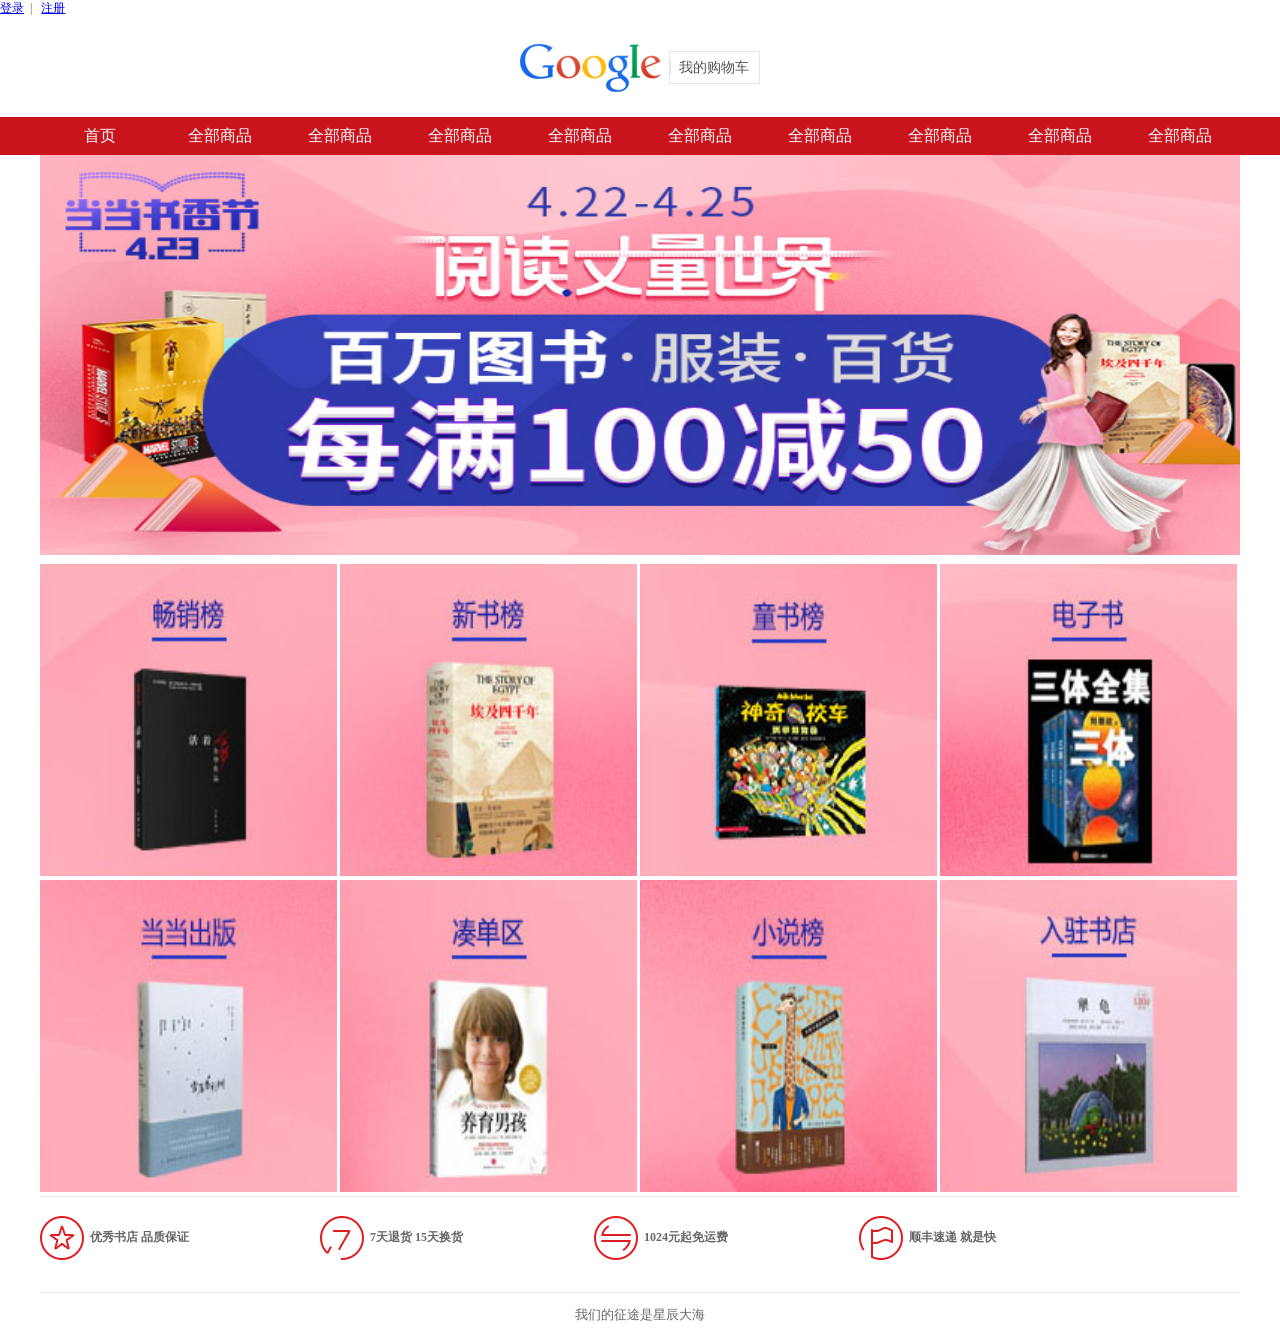
<file: bookstoreFront/index.html>
<!DOCTYPE html>
<html lang="en">
	<head>
		<meta charset="UTF-8">
		<title>bookstore</title>
		<link rel="stylesheet" href="css/head.css" />
		<link rel="stylesheet" href="css/foot.css" />
		<script src="js/jquery-3.3.1.js"></script>
		<script src="js/yalert.js"></script>
		<script src="js/angular.js"></script>
		<script src="js/angular-route.js"></script>
		<script src="js/angular-resource.js"></script>
		<script src="js/globalConfig.js"></script>
		<script src="app.module.js"></script>
		<script src="app.config.js"></script>
		<script src="home-page/home-page.module.js"></script>
		<script src="home-page/home-page.component.js"></script>
		<script src="register-page/register-page.module.js"></script>
		<script src="register-page/register-page.component.js"></script>
		<script src="login-page/login-page.module.js"></script>
		<script src="login-page/login-page.component.js"></script>
		<script src="product-list/product-list.module.js"></script>
		<script src="product-list/product-list.component.js"></script>
		<script src="product-info/product-info.module.js"></script>
		<script src="product-info/product-info.component.js"></script>
		<script src="cart-page/cart-page.module.js"></script>
		<script src="cart-page/cart-page.component.js"></script>
		<script src="manage-product/manage-product.module.js"></script>
		<script src="manage-product/manage-product.component.js"></script>
		<script src="add-product/add-product.module.js"></script>
		<script src="add-product/add-product.component.js"></script>
		<script src="pay-page/pay-page.module.js"></script>
		<script src="pay-page/pay-page.component.js"></script>
		<script src="js/bootstrap-3.3.7-dist/js/bootstrap.min.js"></script>
	</head>

	<body ng-app="bookstore">
		<div class="view-container">
			<div ng-view class="view-frame"></div>
		</div>
		<!-- 将_foot.jsp的内容包含进来 -->
		<div id="common_foot">
			<p>
				我们的征途是星辰大海
			</p>
		</div>

	</body>
</html>
</file>
<file: bookstoreFront/css/head.css>
@charset "utf-8";
{
	border: 1px solid #999;
}
body{
	margin:0px;
	padding:0px;
	font-family: "微软雅黑";
	font-size: 12px;
	color:#666666;
}
#common_head{
	margin:0px;
	font-family:"微软雅黑";
}
/*第一行*/
#common_head #line1{
	width:100%;
	height:35px;
	background-color:#FAFAFA;
	border-bottom:1px solid #EDEDED; 
	font-size:14px;
	color:#666666;
}
#common_head #line1 #content{
	width:1200px;
	margin:0px auto;
	line-height:35px;
}
#common_head #line1 #content a{
	font-size:14px;
	text-decoration: none;
	color:#666666;
}
/*第二行*/
#common_head #line2{
	width:1200px;
	height:100px;
	margin:0px auto;
	line-height:100px;
}
#common_head #line2 #logo,#common_head #line2 input,#common_head #line2 #goto{
	vertical-align: middle;
}
#common_head #line2 #erwm{
	margin-top:10px;
	float:right;
}
#common_head #line2 input[type='text']{
	width:370px;
	height:30px;
	margin-left:120px;
	border: 2px solid #CA141D;
}
#common_head #line2 input[type='button']{
	width:70px;
	height:36px;
	background-color: #CA141D;
	border: 1px solid #CA141D;
	color:white;
	margin-left:-5px;
	cursor: pointer;
	font-size: 14px;
}
#common_head #line2 #goto{
	margin-left: 5px;
	border: 1px solid #E5E5E5;
	padding: 8px 0;
	font-size: 14px;
}
#common_head #line2 #goto a{
	color:#555555;
	text-decoration: none;
	font-size:14px;
}
#common_head #line2 #goto #goto_order{
	padding-left:14px;
	padding-right:8px;
}
#common_head #line2 #goto #goto_cart{
	padding-left:8px;
	padding-right:10px;
	border-left:1px solid #E5E5E5;
}
/*第三行*/
#common_head #line3{
	width:100%;
	height:38px;
	background-color:#CA141D;
}
#common_head #line3 #content{
	width:1200px;
	margin:0px auto;
}
#common_head #line3 #content ul{
	padding:0px;
	margin:0px;
}
#common_head #line3 #content li{
	list-style-type:none;
	width:120px;
	float:left;
}
#common_head #line3 #content li a{
	display: block;
	line-height:38px;
	color:white;
	text-decoration: none;
	text-align: center;
	font-size:16px;
}
#common_head #line3 #content li:hover{
	background-color: #D9141E;
}
</file>
<file: bookstoreFront/css/foot.css>
@charset "utf-8";
#common_foot{
	width:1200px;
	margin:15px auto;
	border-top: 1px solid #EEEEEE;
	text-align: center;
	font-size: 13px;
	color:#666666;
}
</file>
